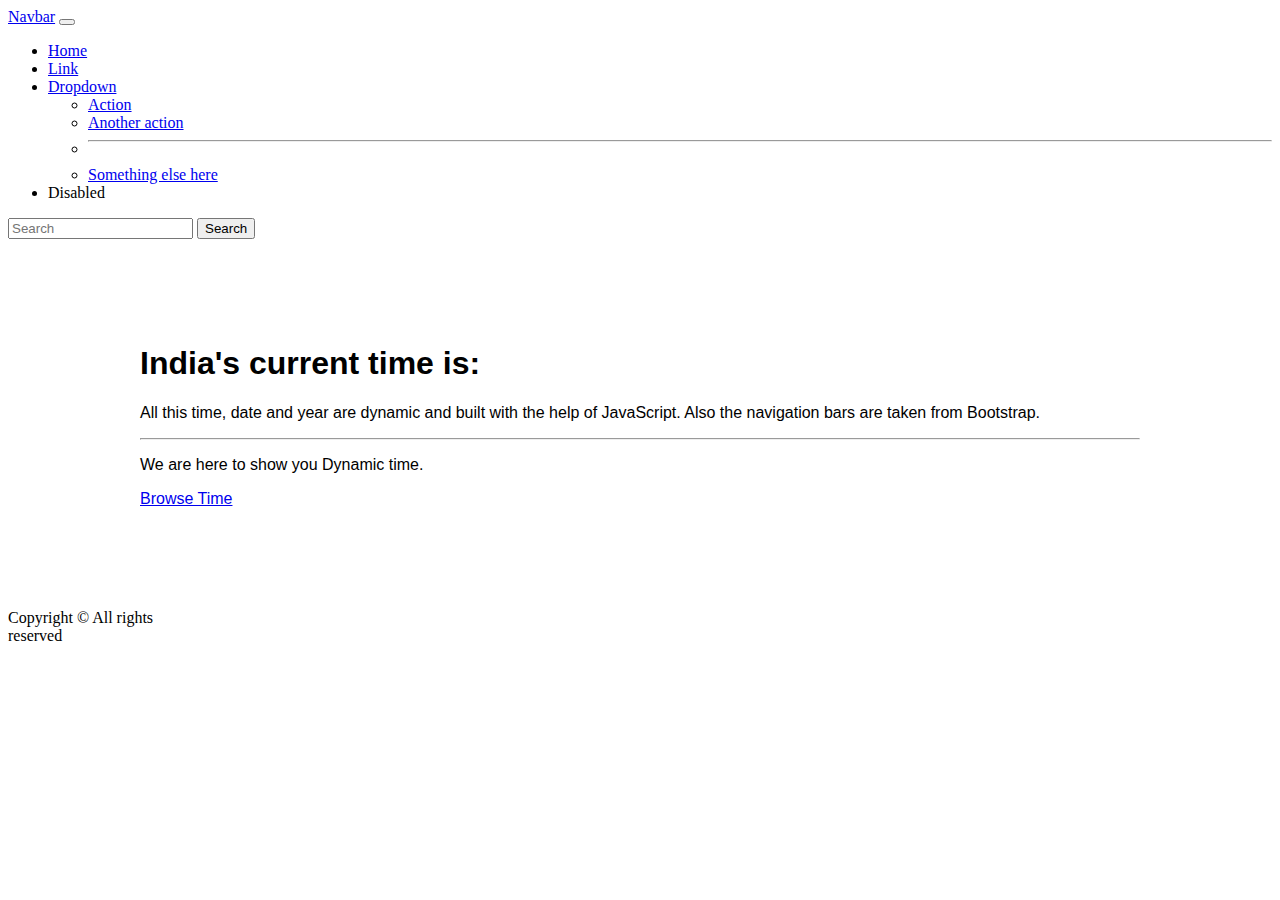
<file: index.html>
<!doctype html>
<html lang="en">
  <head>
    <!-- Required meta tags -->
    <meta charset="utf-8">
    <meta name="viewport" content="width=device-width, initial-scale=1">

    <!-- Bootstrap CSS -->
    <link href="https://cdn.jsdelivr.net/npm/bootstrap@5.1.1/dist/css/bootstrap.min.css" rel="stylesheet" integrity="sha384-F3w7mX95PdgyTmZZMECAngseQB83DfGTowi0iMjiWaeVhAn4FJkqJByhZMI3AhiU" crossorigin="anonymous">

    <title>Live Clock</title>
    <style>
        .container{
            margin-left: auto;
            margin-right: auto;
            font-family: sans-serif;
            width: 1000px;
            padding-top: 85px;
        }
        body{
            text-align: -moz-center;;
        }
        .copyright{
            padding-top: 85px;
            padding-right: 1100px;
        }
    </style>
    <script>
        let a;
        let date;
        let time;
        const options = {Weekday: 'long', year: 'numeric', month: 'long', day: 'numeric'};
        setInterval(() => {
        a = new Date();
        var date = new Date().toISOString().substr(0, 19);
        date = a.toLocaleDateString(undefined,options);
        time = a.getHours() + ':' + a.getMinutes() + ':' + a.getSeconds();
        document.getElementById('time').innerHTML = time + "<br>on "+date;
        }, 1000);
    </script>
  </head>
  <body>
    <nav class="navbar navbar-expand-lg navbar-light bg-light">
        <div class="container-fluid">
          <a class="navbar-brand" href="#">Navbar</a>
          <button class="navbar-toggler" type="button" data-bs-toggle="collapse" data-bs-target="#navbarSupportedContent" aria-controls="navbarSupportedContent" aria-expanded="false" aria-label="Toggle navigation">
            <span class="navbar-toggler-icon"></span>
          </button>
          <div class="collapse navbar-collapse" id="navbarSupportedContent">
            <ul class="navbar-nav me-auto mb-2 mb-lg-0">
              <li class="nav-item">
                <a class="nav-link active" aria-current="page" href="#">Home</a>
              </li>
              <li class="nav-item">
                <a class="nav-link" href="#">Link</a>
              </li>
              <li class="nav-item dropdown">
                <a class="nav-link dropdown-toggle" href="#" id="navbarDropdown" role="button" data-bs-toggle="dropdown" aria-expanded="false">
                  Dropdown
                </a>
                <ul class="dropdown-menu" aria-labelledby="navbarDropdown">
                  <li><a class="dropdown-item" href="#">Action</a></li>
                  <li><a class="dropdown-item" href="#">Another action</a></li>
                  <li><hr class="dropdown-divider"></li>
                  <li><a class="dropdown-item" href="#">Something else here</a></li>
                </ul>
              </li>
              <li class="nav-item">
                <a class="nav-link disabled">Disabled</a>
              </li>
            </ul>
            <form class="d-flex">
              <input class="form-control me-2" type="search" placeholder="Search" aria-label="Search">
              <button class="btn btn-outline-success" type="submit">Search</button>
            </form>
          </div>
        </div>
      </nav>

      <div class="container my-4">
        <div class="jumbotron">
            <h1 class="display-4">India's current time is: <span id="time"></span></h1>
            <p class="lead">
                All this time, date and year are dynamic and built 
                with the help of JavaScript. Also the navigation bars are taken 
                from Bootstrap.  
            </p>
            <hr class="my-4">
            <p>We are here to show you Dynamic time.</p>
            <p class="lead">
              <a class="btn btn-primary btn-lg" href="index1.html" role="button">Browse Time</a>
            </p>
          </div>
      </div>
      <p class="copyright">Copyright &copy; All rights reserved</p>

    <!-- Optional JavaScript; choose one of the two! -->

    <!-- Option 1: Bootstrap Bundle with Popper -->
    <script src="https://cdn.jsdelivr.net/npm/bootstrap@5.1.1/dist/js/bootstrap.bundle.min.js" integrity="sha384-/bQdsTh/da6pkI1MST/rWKFNjaCP5gBSY4sEBT38Q/9RBh9AH40zEOg7Hlq2THRZ" crossorigin="anonymous"></script>

    <!-- Option 2: Separate Popper and Bootstrap JS -->
    <!--
    <script src="https://cdn.jsdelivr.net/npm/@popperjs/core@2.9.3/dist/umd/popper.min.js" integrity="sha384-W8fXfP3gkOKtndU4JGtKDvXbO53Wy8SZCQHczT5FMiiqmQfUpWbYdTil/SxwZgAN" crossorigin="anonymous"></script>
    <script src="https://cdn.jsdelivr.net/npm/bootstrap@5.1.1/dist/js/bootstrap.min.js" integrity="sha384-skAcpIdS7UcVUC05LJ9Dxay8AXcDYfBJqt1CJ85S/CFujBsIzCIv+l9liuYLaMQ/" crossorigin="anonymous"></script>
    -->
  </body>
</html>
</file>
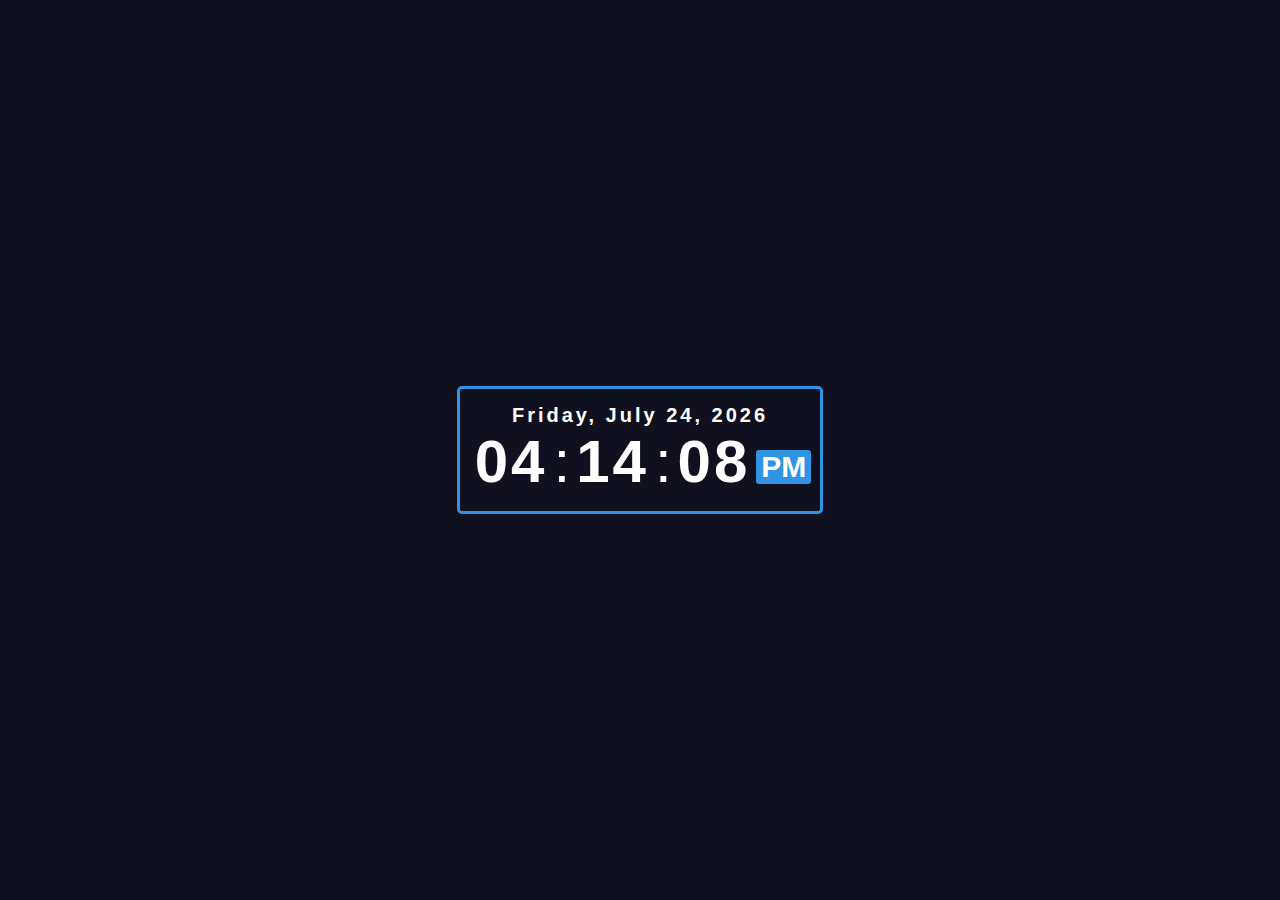
<file: index1.html>
<!DOCTYPE html>
<html lang="en">
<head>
    <meta charset="UTF-8">
    <meta http-equiv="X-UA-Compatible" content="IE=edge">
    <meta name="viewport" content="width=device-width, initial-scale=1.0">
    <title>Digital Clock</title>
    <link rel="stylesheet" href="style.css">
</head>
<body onload="initclock()">   <!--This will make click appear when the page is loaded--> 

    <a class="anch" href="index.html">
        <div class="datetime"> <!--Container in which all the items are contained-->
        <div class="date">
            <span id="dayname">Day</span>,
            <span id="month">Month</span>
            <span id="daynum">00</span>,
            <span id="year">Year</span>
        </div>
        <div class="time">
            <span id="hour">00</span>:
            <span id="Minutes">00</span>:
            <span id="Seconds">00</span>
            <span id="Peroids">AM</span>
        </div>
    </div>
    </a>

<script type="text/javascript">
    
    function updateclock(){
        var now= new Date(); // Fetching information for time,date,etc
        var dname= now.getDay(), // Declaring variables for getting there respective values 
            mo= now.getMonth(),
            dnumm= now.getDate(),
            yr= now.getFullYear(),
            hou= now.getHours(),
            min= now.getMinutes(),
            sec= now.getSeconds(),
            pe= "AM";
            
            if(hou==0) //This will make hours print in Format like 1,2,3,4,5,6,7,8,9,10,11,12,0,1,2,3...so on, not in 24 hr format 
            {
                hou=12;
            }
            if(hou>12)
            {
                hou = hou-12;
                pe="PM";
            }

            Number.prototype.pad= function(digits){ // This will make our clock hours,minutes,second to print in 2 digits instead of one example--> 01,02,03,09,etc
                for(var n= this.toString(); n.length<digits; n = 0 + n);
                return n;
            }

            var month = ["January", "February", "March", "April", "May", "June", "July", "August", "September", "October ", "November", "December"]; //I have declared some array for retrieval of Name of the Week and Name of the number instead of Digits for the week and the months
            var week = ["Sunday", "Monday", "Tuesday", "Wednesday", "Thursday", "Friday", "Saturday"];
            var ids= ["dayname","month","daynum","year","hour","Minutes","Seconds","Peroids"];
            var values = [week[dname],month[mo],dnumm.pad(2),yr,hou.pad(2),min.pad(2),sec.pad(2),pe];
            for(var i = 0; i<ids.length; i++) // This for loop is selecting all the variables (i.e.. Week,Date,Month) one by one and filling them with the values it is a simple logic used with for loop
            document.getElementById(ids[i]).firstChild.nodeValue= values[i]; //Every node value is getting filled one by one
        }
    
    function initclock(){  //Initailizing the clock by calling update clock function and also for refreshing of the clock the set Interval is used which will make the clock work
        updateclock();
        window.setInterval("updateclock()",1);
    }

</script>
</body>
</html>
</file>
<file: style.css>
*{
    margin: 0%;
    padding: 0%;
}

body{
    height: 100vh;
    display: flex;
    justify-content:center;
    align-items: center;
    background: #10101E;
}

.datetime{
    color: #fff;
    background: #10101E;
    font-family: "Segoe UI", sans-serif;
    width: 340px;
    padding: 15px 10px;
    border: 3px solid #2E94E3;
    border-radius: 5px;
    transition: 0.5s;
    transition-property: background, box-shadow;
    -webkit-box-reflect: below 1px liner-gradient(transparent, rgba(255,255,255,0.1));
}

.anch{
    text-decoration: none;
}

.datetime:hover{
    background: #2E94E3;
}

.date{
    font-size: 20px;
    font-weight: 600;
    text-align: center;
    letter-spacing: 3px;
}

.time{
    font-size: 60px;
    display: flex;
    justify-content: center;
    align-items: center;
}

.time span:not(:last-child){
    position: relative;
    margin: 0 6px;
    font-weight: 600;
    text-align: center;
    letter-spacing: 3px;
}

.time span:last-child{
    background: #2E94E3;
    font-size: 30px;
    font-weight: 600;
    text-transform: uppercase;
    margin-top: 10px; 
    padding: 0 5px;
    border-radius: 3px;
}
</file>
